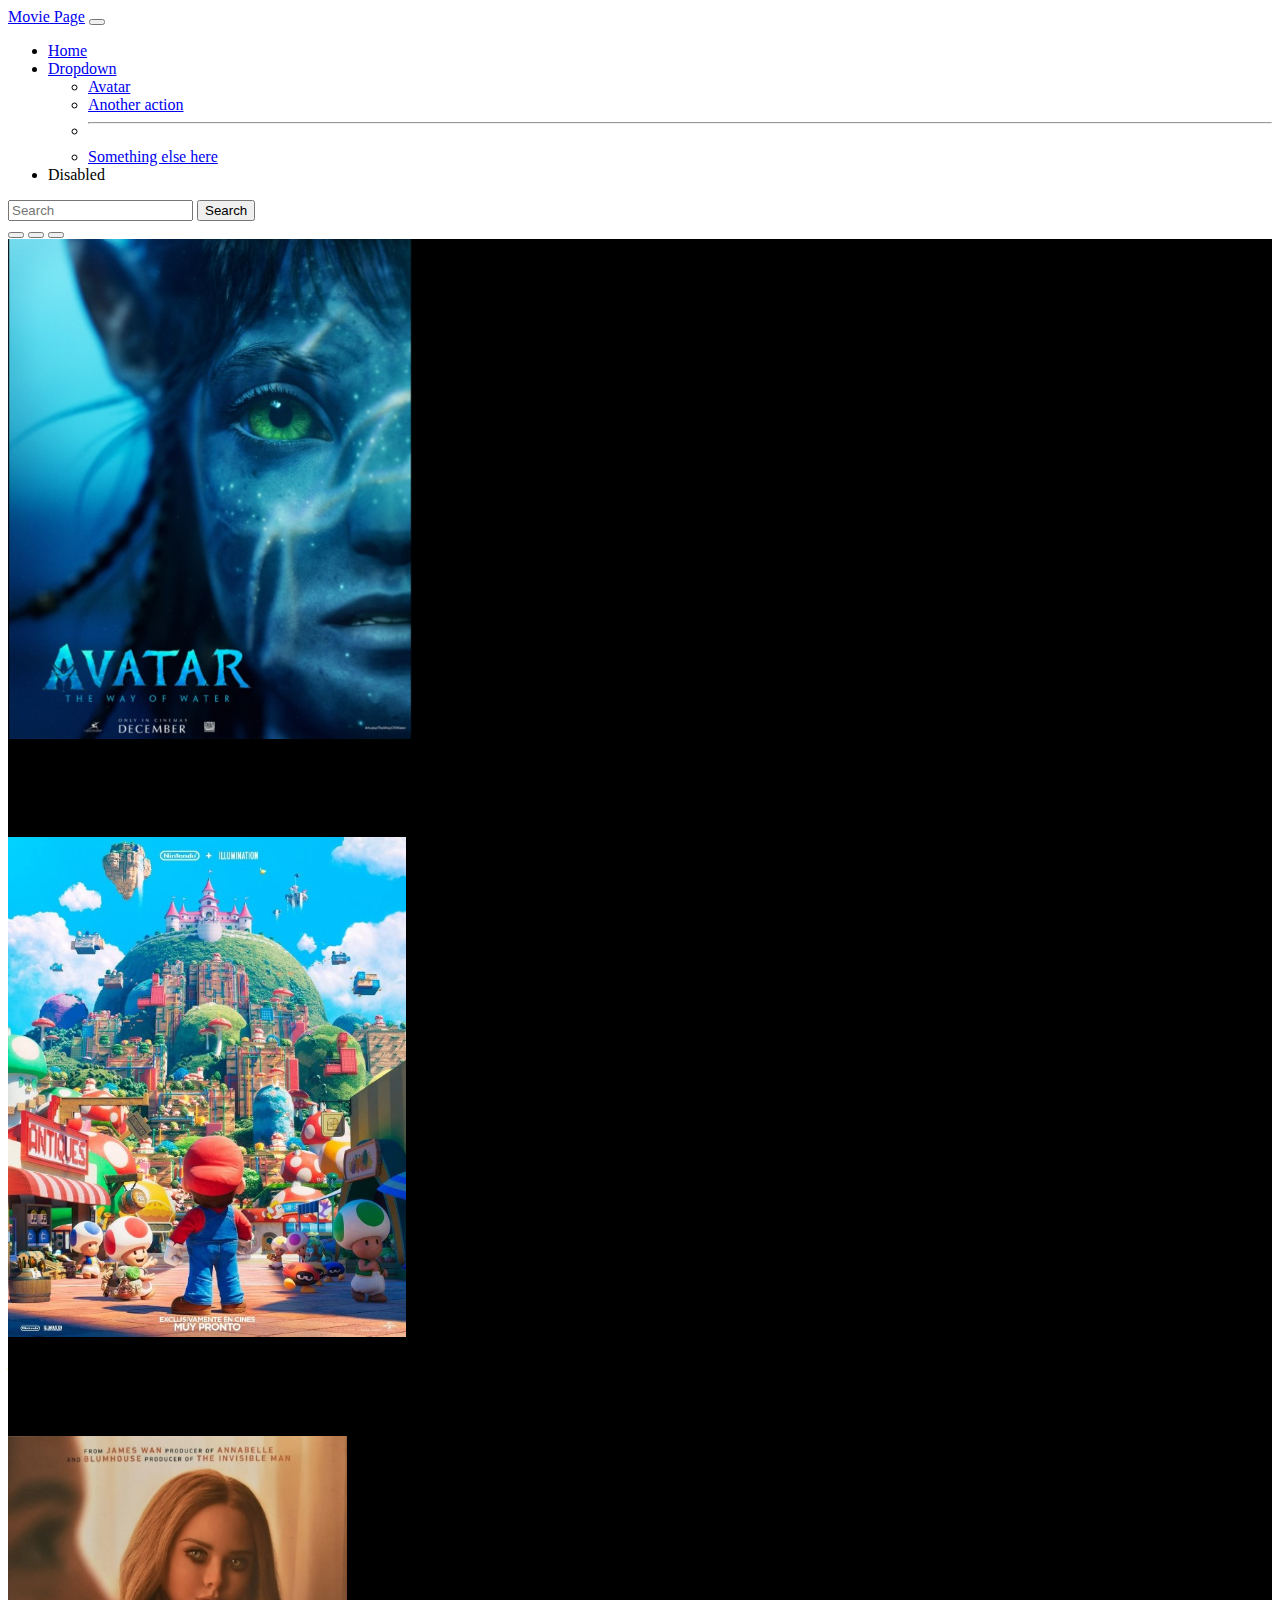
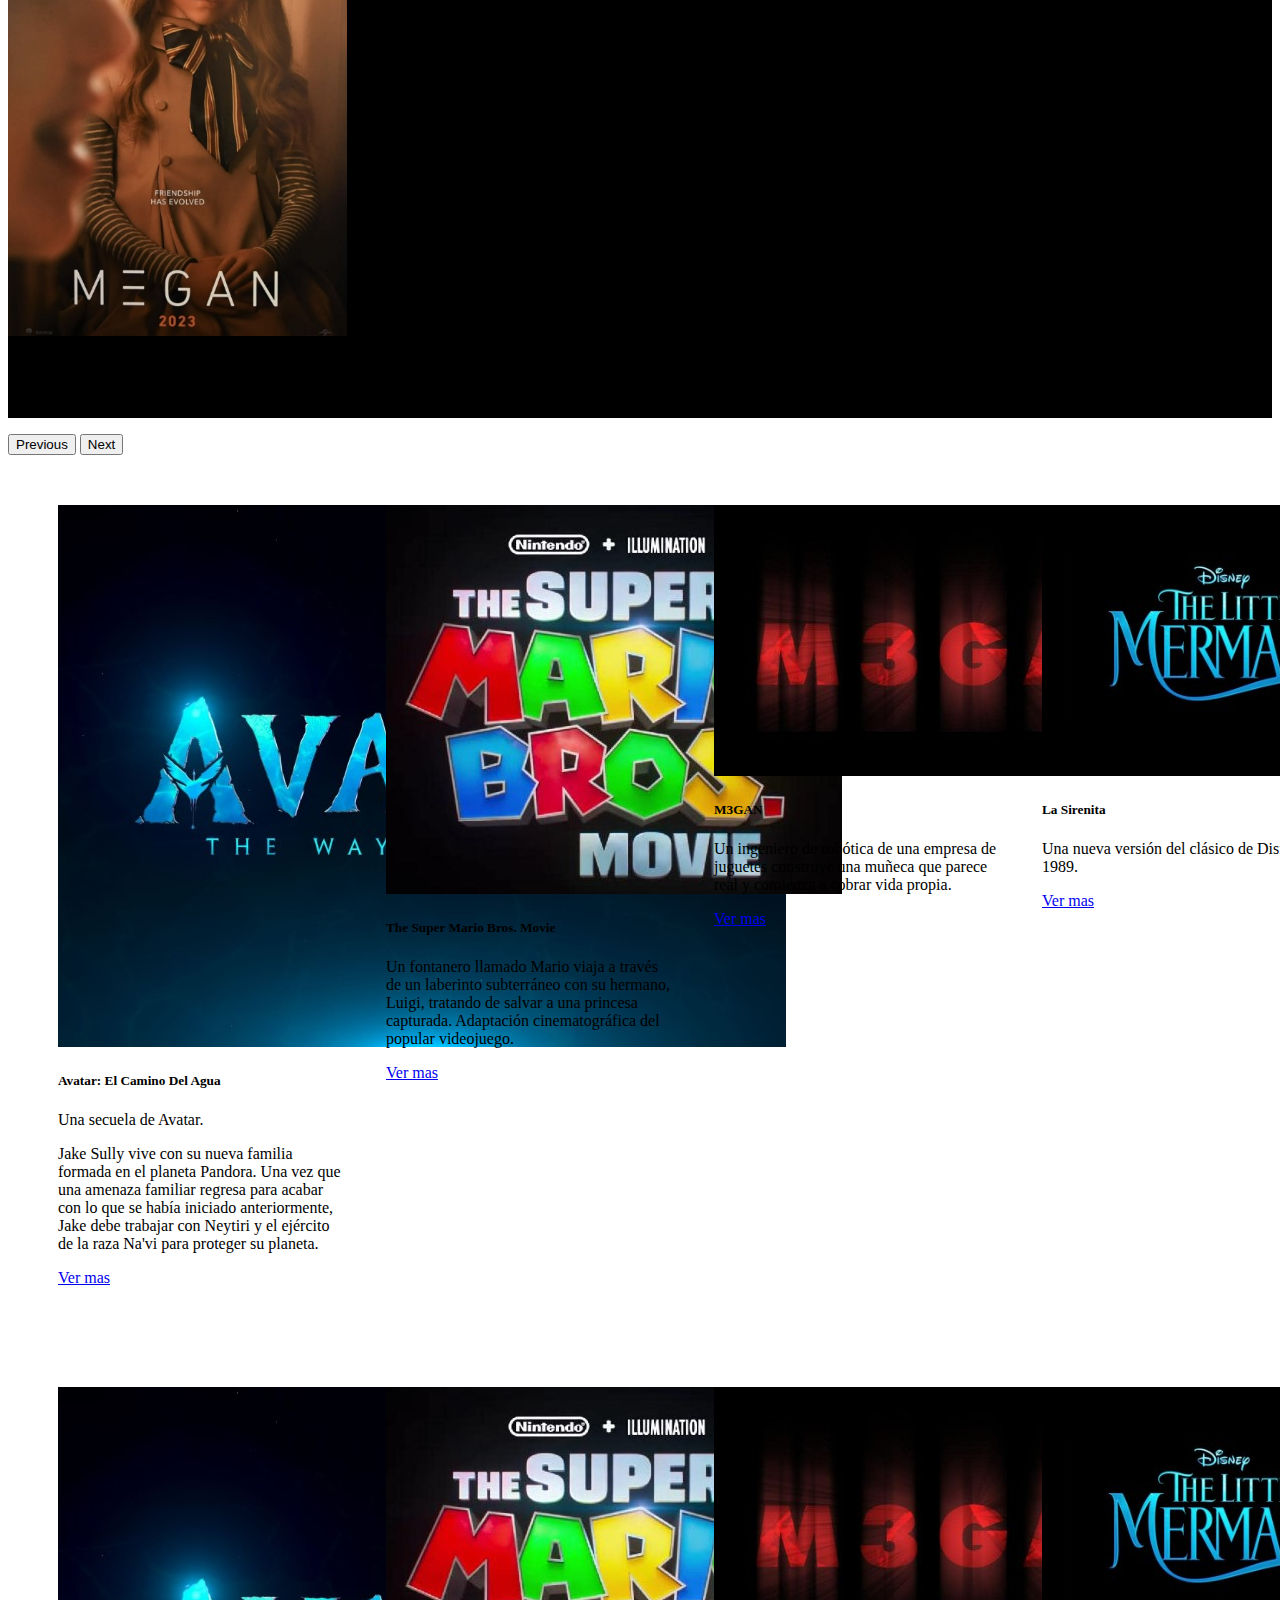
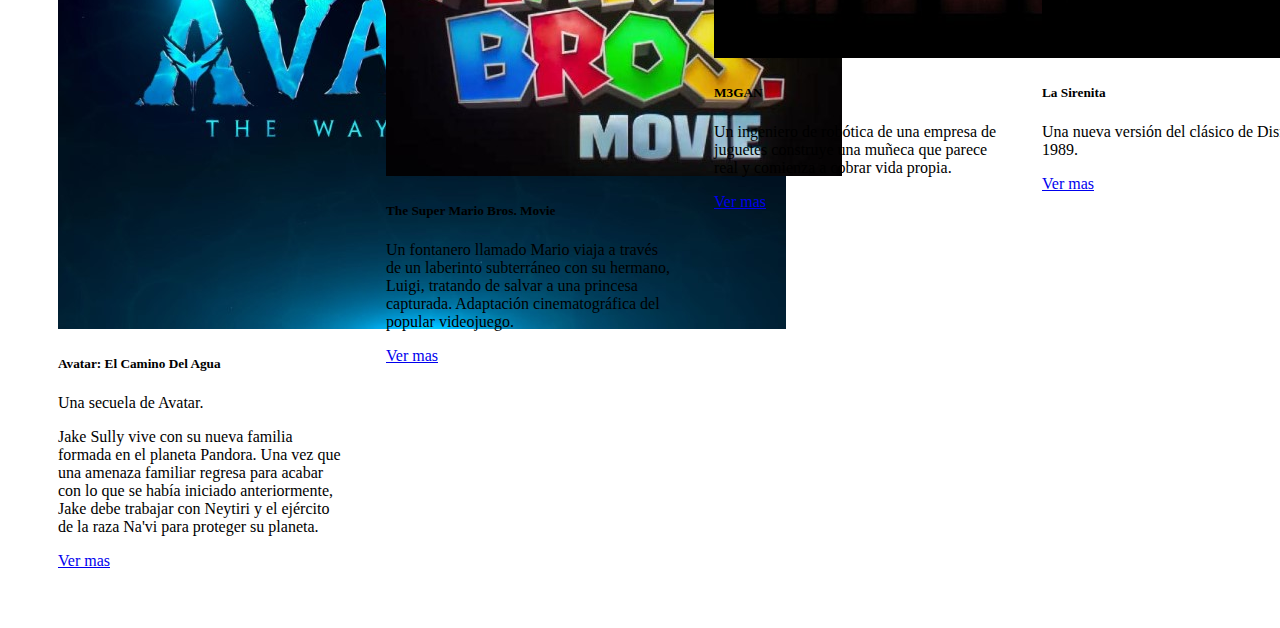
<file: index.html>
<!DOCTYPE html>
<html lang="en">
<head>
    <meta charset="UTF-8">
    <meta http-equiv="X-UA-Compatible" content="IE=edge">
    <meta name="viewport" content="width=device-width, initial-scale=1.0">
    <!-- CSS only -->
    <link href="https://cdn.jsdelivr.net/npm/bootstrap@5.2.2/dist/css/bootstrap.min.css" rel="stylesheet" integrity="sha384-Zenh87qX5JnK2Jl0vWa8Ck2rdkQ2Bzep5IDxbcnCeuOxjzrPF/et3URy9Bv1WTRi" crossorigin="anonymous">
    <link rel="stylesheet" href="style.css">
    <!-- JavaScript Bundle with Popper -->
    <script src="https://cdn.jsdelivr.net/npm/bootstrap@5.2.2/dist/js/bootstrap.bundle.min.js" integrity="sha384-OERcA2EqjJCMA+/3y+gxIOqMEjwtxJY7qPCqsdltbNJuaOe923+mo//f6V8Qbsw3" crossorigin="anonymous"></script>
    <title>Movie Page</title>
</head>
<body>
    <nav class="navbar navbar-expand-lg navbar-dark bg-dark fixed-top">
        <div class="container-fluid">
          <a class="navbar-brand" href="#">Movie Page</a>
          <button class="navbar-toggler" type="button" data-bs-toggle="collapse" data-bs-target="#navbarSupportedContent" aria-controls="navbarSupportedContent" aria-expanded="false" aria-label="Toggle navigation">
            <span class="navbar-toggler-icon"></span>
          </button>
          <div class="collapse navbar-collapse" id="navbarSupportedContent">
            <ul class="navbar-nav me-auto mb-2 mb-lg-0">
              <li class="nav-item">
                <a class="nav-link active" aria-current="page" href="./index.html">Home</a>
              <li class="nav-item dropdown">
                <a class="nav-link dropdown-toggle" href="#" role="button" data-bs-toggle="dropdown" aria-expanded="false">
                  Dropdown
                </a>
                <ul class="dropdown-menu">
                  <li><a class="dropdown-item" href="./avatar.html">Avatar</a></li>
                  <li><a class="dropdown-item" href="#">Another action</a></li>
                  <li><hr class="dropdown-divider"></li>
                  <li><a class="dropdown-item" href="#">Something else here</a></li>
                </ul>
              </li>
              <li class="nav-item">
                <a class="nav-link disabled">Disabled</a>
              </li>
            </ul>
            <form class="d-flex" role="search">
              <input class="form-control me-2" type="search" placeholder="Search" aria-label="Search">
              <button class="btn btn-outline-success" type="submit">Search</button>
            </form>
          </div>
        </div>
      </nav>

      <div id="carouselExampleCaptions" class="carousel slide" data-bs-ride="false">
        <div class="carousel-indicators">
          <button type="button" data-bs-target="#carouselExampleCaptions" data-bs-slide-to="0" class="active" aria-current="true" aria-label="Slide 1"></button>
          <button type="button" data-bs-target="#carouselExampleCaptions" data-bs-slide-to="1" aria-label="Slide 2"></button>
          <button type="button" data-bs-target="#carouselExampleCaptions" data-bs-slide-to="2" aria-label="Slide 3"></button>
        </div>
        <div class="carousel-inner bg-carrousel">
          <div class="carousel-item active">
            <div class="d-flex justify-content-center">
                <img src="./assets/images/avatar.jpg" class="d-block height-image" alt="avatar">
                <div class="carousel-caption d-none d-md-block">
                  <h5>Avatar: El camino del agua</h5>
                  <p>Se lanza el 15 de diciembre de 2022</p>
                </div>
            </div>
          </div>
          <div class="carousel-item">
            <div class="d-flex justify-content-center">
                <img src="./assets/images/mariobros.jpg" class="d-block height-image" alt="mariobross">
                <div class="carousel-caption d-none d-md-block">
                  <h5>The Super Mario Bros. Movie</h5>
                  <p>Se espera para el 7 de abril de 2023</p>
                </div>
            </div>
          </div>
          <div class="carousel-item">
            <div class="d-flex justify-content-center">
                <img src="./assets/images/megan.jpg" class="d-block height-image" alt="megan">
                <div class="carousel-caption d-none d-md-block">
                  <h5>M3GAN</h5>
                  <p>Se lanza el 13 de enero de 2023</p>
                </div>
            </div>
          </div>
        </div>
        <button class="carousel-control-prev" type="button" data-bs-target="#carouselExampleCaptions" data-bs-slide="prev">
          <span class="carousel-control-prev-icon" aria-hidden="true"></span>
          <span class="visually-hidden">Previous</span>
        </button>
        <button class="carousel-control-next" type="button" data-bs-target="#carouselExampleCaptions" data-bs-slide="next">
          <span class="carousel-control-next-icon" aria-hidden="true"></span>
          <span class="visually-hidden">Next</span>
        </button>
      </div>

      <div class="cards">
        <div class="card" style="width: 18rem;">
            <img src="./assets/images/avatar-card.jpg" class="card-img-top" alt="avatar">
            <div class="card-body">
              <h5 class="card-title">Avatar: El Camino Del Agua</h5>
              <p class="card-text">Una secuela de Avatar.</p>
              <p class="card-text">Jake Sully vive con su nueva familia 
                                    formada en el planeta Pandora. 
                                    Una vez que una amenaza familiar 
                                    regresa para acabar con lo que se 
                                    había iniciado anteriormente, 
                                    Jake debe trabajar con Neytiri y 
                                    el ejército de la raza Na'vi para 
                                    proteger su planeta.</p>
              <a href="./avatar.html" class="btn btn-primary">Ver mas</a>
            </div>
          </div>

        <div class="card" style="width: 18rem;">
            <img src="./assets/images/mariobros-card.jpg" class="card-img-top" alt="avatar">
            <div class="card-body">
              <h5 class="card-title">The Super Mario Bros. Movie</h5>
              <p class="card-text">Un fontanero llamado Mario viaja a través 
                                    de un laberinto subterráneo con su hermano, 
                                    Luigi, tratando de salvar a una princesa capturada. 
                                    Adaptación cinematográfica del popular videojuego.</p>
              <a href="#" class="btn btn-primary">Ver mas</a>
            </div>
          </div>

        <div class="card" style="width: 18rem;">
            <img src="./assets/images/megan-card.jpg" class="card-img-top" alt="megan">
            <div class="card-body">
              <h5 class="card-title">M3GAN</h5>
              <p class="card-text">Un ingeniero de robótica de una empresa de juguetes 
                                    construye una muñeca que parece real y comienza a 
                                    cobrar vida propia.</p>
              <a href="#" class="btn btn-primary">Ver mas</a>
            </div>
          </div>
          
          <div class="card" style="width: 18rem;">
                <img src="./assets/images/lasirenita-card.jpg" class="card-img-top" alt="LaSirenita">
                <div class="card-body">
                  <h5 class="card-title">La Sirenita</h5>
                  <p class="card-text">Una nueva versión del clásico de Disney de 1989.</p>
                  <a href="#" class="btn btn-primary">Ver mas</a>
                </div>
              </div>
      </div>

      <div class="cards">
        <div class="card" style="width: 18rem;">
            <img src="./assets/images/avatar-card.jpg" class="card-img-top" alt="avatar">
            <div class="card-body">
              <h5 class="card-title">Avatar: El Camino Del Agua</h5>
              <p class="card-text">Una secuela de Avatar.</p>
              <p class="card-text">Jake Sully vive con su nueva familia 
                                    formada en el planeta Pandora. 
                                    Una vez que una amenaza familiar 
                                    regresa para acabar con lo que se 
                                    había iniciado anteriormente, 
                                    Jake debe trabajar con Neytiri y 
                                    el ejército de la raza Na'vi para 
                                    proteger su planeta.</p>
              <a href="#" class="btn btn-primary">Ver mas</a>
            </div>
          </div>

        <div class="card" style="width: 18rem;">
            <img src="./assets/images/mariobros-card.jpg" class="card-img-top" alt="avatar">
            <div class="card-body">
              <h5 class="card-title">The Super Mario Bros. Movie</h5>
              <p class="card-text">Un fontanero llamado Mario viaja a través 
                                    de un laberinto subterráneo con su hermano, 
                                    Luigi, tratando de salvar a una princesa capturada. 
                                    Adaptación cinematográfica del popular videojuego.</p>
              <a href="#" class="btn btn-primary">Ver mas</a>
            </div>
          </div>

        <div class="card" style="width: 18rem;">
            <img src="./assets/images/megan-card.jpg" class="card-img-top" alt="megan">
            <div class="card-body">
              <h5 class="card-title">M3GAN</h5>
              <p class="card-text">Un ingeniero de robótica de una empresa de juguetes 
                                    construye una muñeca que parece real y comienza a 
                                    cobrar vida propia.</p>
              <a href="#" class="btn btn-primary">Ver mas</a>
            </div>
          </div>
          
          <div class="card" style="width: 18rem;">
                <img src="./assets/images/lasirenita-card.jpg" class="card-img-top" alt="LaSirenita">
                <div class="card-body">
                  <h5 class="card-title">La Sirenita</h5>
                  <p class="card-text">Una nueva versión del clásico de Disney de 1989.</p>
                  <a href="#" class="btn btn-primary">Ver mas</a>
                </div>
              </div>
      </div>

      </div>
    
</body>
</html>
</file>
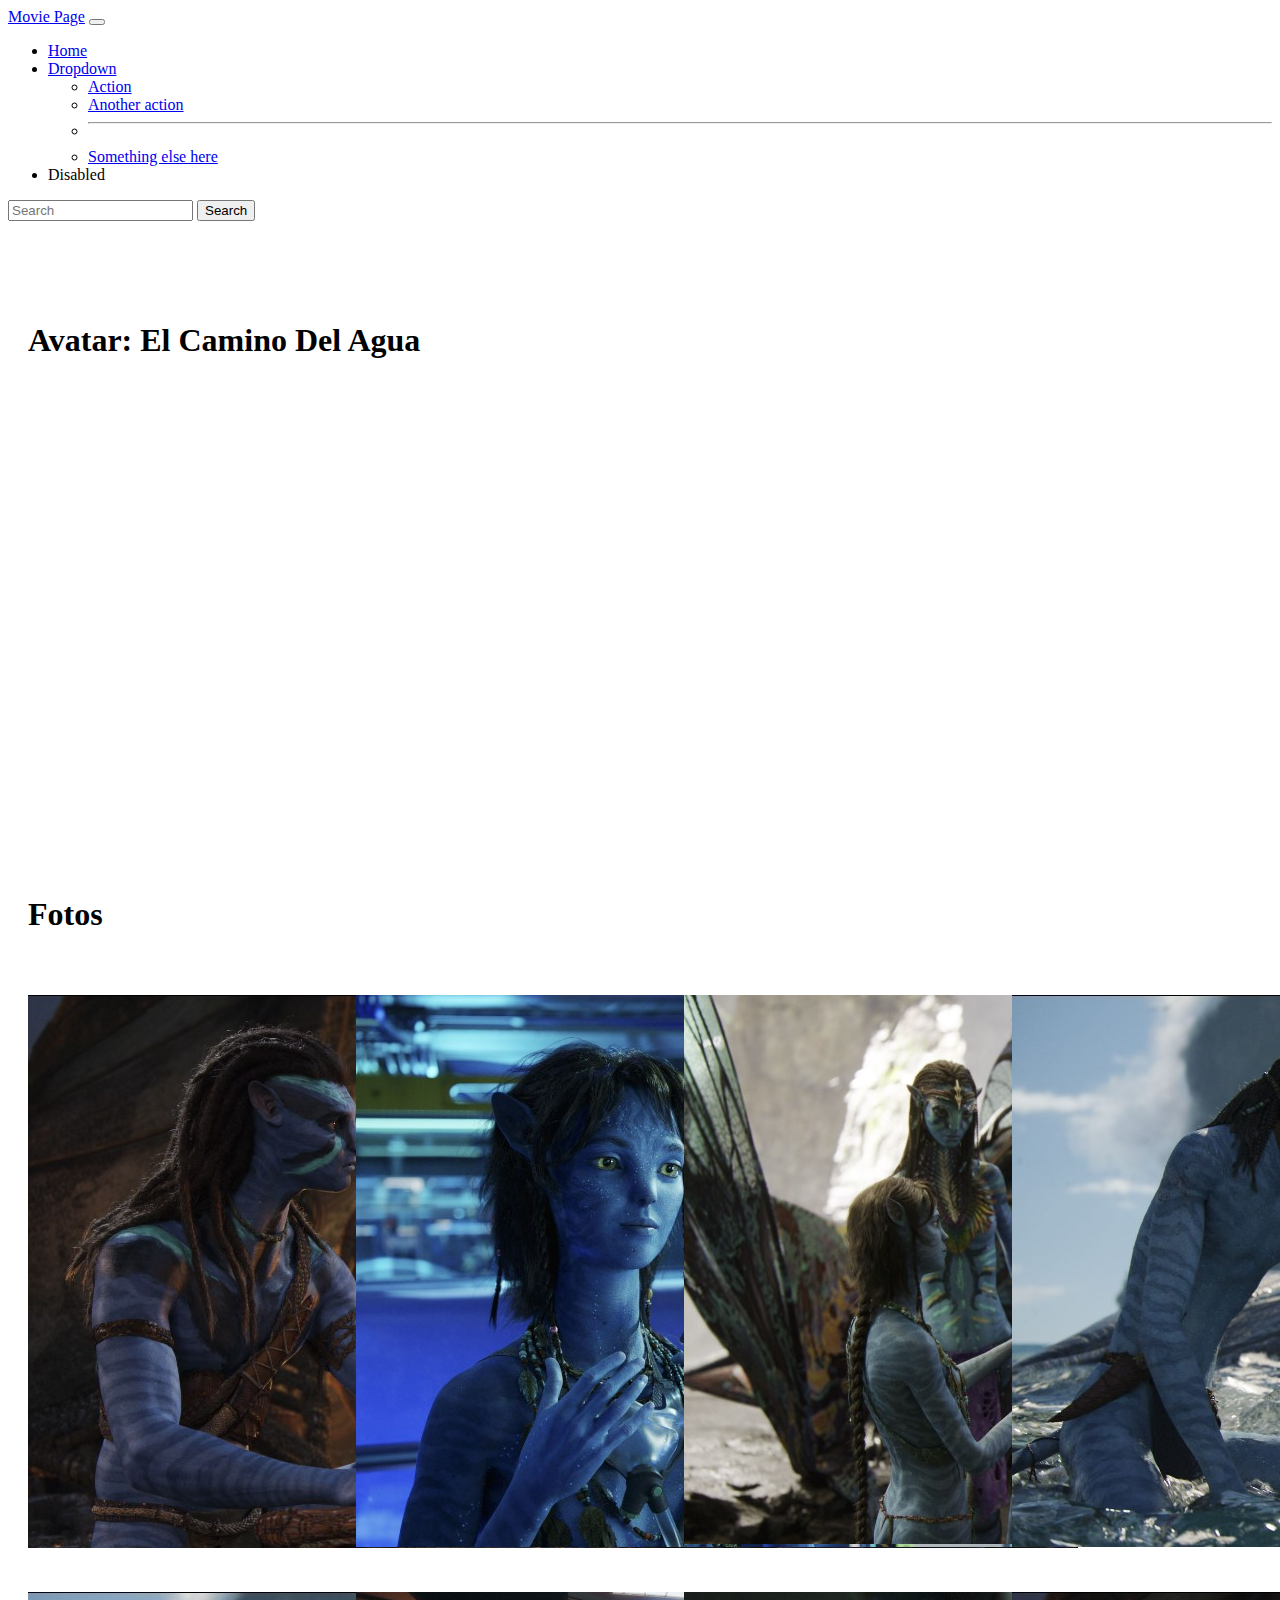
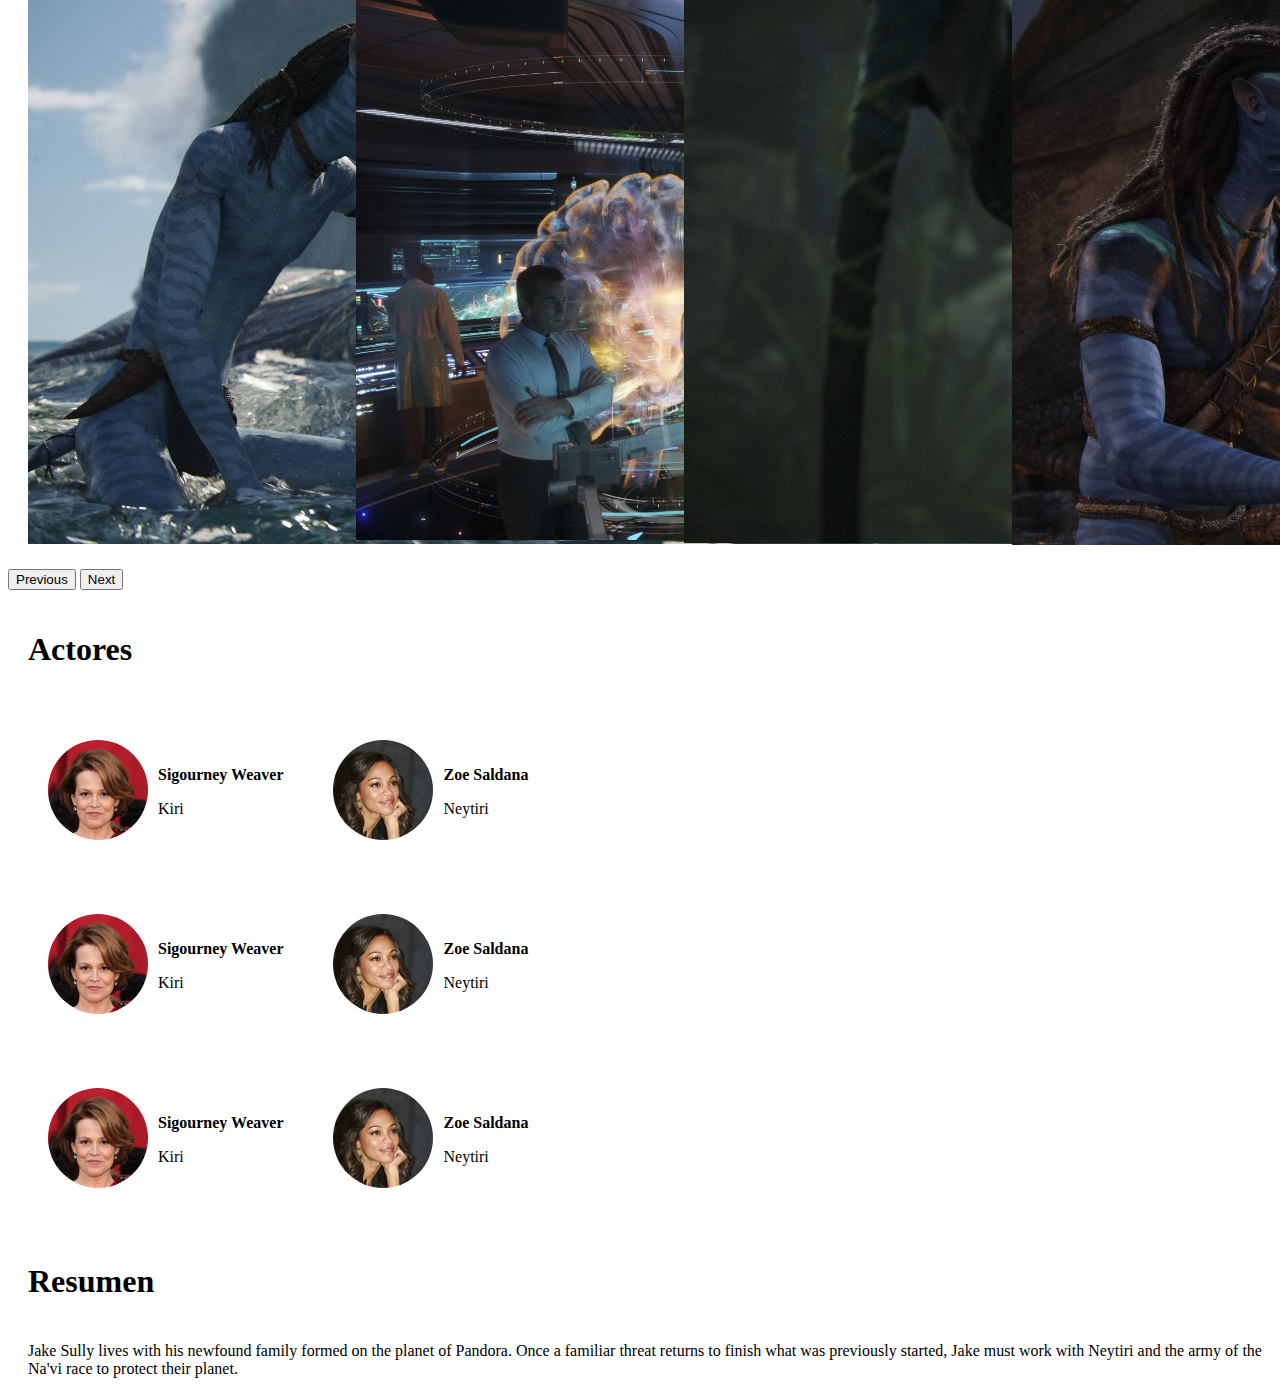
<file: avatar.html>
<!DOCTYPE html>
<html lang="en">

<head>
  <meta charset="UTF-8">
  <meta http-equiv="X-UA-Compatible" content="IE=edge">
  <meta name="viewport" content="width=device-width, initial-scale=1.0">
  <!-- CSS only -->
  <link href="https://cdn.jsdelivr.net/npm/bootstrap@5.2.2/dist/css/bootstrap.min.css" rel="stylesheet"
    integrity="sha384-Zenh87qX5JnK2Jl0vWa8Ck2rdkQ2Bzep5IDxbcnCeuOxjzrPF/et3URy9Bv1WTRi" crossorigin="anonymous">
  <link rel="stylesheet" href="style.css">
  <!-- JavaScript Bundle with Popper -->
  <script src="https://cdn.jsdelivr.net/npm/bootstrap@5.2.2/dist/js/bootstrap.bundle.min.js"
    integrity="sha384-OERcA2EqjJCMA+/3y+gxIOqMEjwtxJY7qPCqsdltbNJuaOe923+mo//f6V8Qbsw3"
    crossorigin="anonymous"></script>
  <title>Avatar</title>
</head>

<body>
  <nav class="navbar navbar-expand-lg navbar-dark bg-dark fixed-top">
    <div class="container-fluid">
      <a class="navbar-brand" href="#">Movie Page</a>
      <button class="navbar-toggler" type="button" data-bs-toggle="collapse" data-bs-target="#navbarSupportedContent"
        aria-controls="navbarSupportedContent" aria-expanded="false" aria-label="Toggle navigation">
        <span class="navbar-toggler-icon"></span>
      </button>
      <div class="collapse navbar-collapse" id="navbarSupportedContent">
        <ul class="navbar-nav me-auto mb-2 mb-lg-0">
          <li class="nav-item">
            <a class="nav-link active" aria-current="page" href="./index.html">Home</a>
          </li>
          <li class="nav-item dropdown">
            <a class="nav-link dropdown-toggle" href="#" role="button" data-bs-toggle="dropdown" aria-expanded="false">
              Dropdown
            </a>
            <ul class="dropdown-menu">
              <li><a class="dropdown-item" href="#">Action</a></li>
              <li><a class="dropdown-item" href="#">Another action</a></li>
              <li>
                <hr class="dropdown-divider">
              </li>
              <li><a class="dropdown-item" href="#">Something else here</a></li>
            </ul>
          </li>
          <li class="nav-item">
            <a class="nav-link disabled">Disabled</a>
          </li>
        </ul>
        <form class="d-flex" role="search">
          <input class="form-control me-2" type="search" placeholder="Search" aria-label="Search">
          <button class="btn btn-outline-success" type="submit">Search</button>
        </form>
      </div>
    </div>
  </nav>

  <div style="padding-top: 60px;">
    <h1>Avatar: El Camino Del Agua</h1>
  </div>

  <div>
    <iframe src="https://www.youtube.com/embed/ill9f5ENuF8" title="YouTube video player" frameborder="0"
      allow="accelerometer; autoplay; clipboard-write; encrypted-media; gyroscope; picture-in-picture"
      allowfullscreen></iframe>
  </div>

  <h1>Fotos</h1>
  <div class="gallery">
    <div id="carouselExampleControlsAndCards" class="carousel slide" data-bs-ride="carousel">
      <div class="carousel-inner">
        <div class="carousel-item active">
          <div style="display: flex;">
            <div class="card" style="width: 18rem;">
              <img src="./assets/images/avatar1.jpg" class="card-img-top" alt="avatar1">
            </div>
            <div class="card" style="width: 18rem;">
              <img src="./assets/images/avatar2.jpg" class="card-img-top" alt="avatar1">
            </div>
            <div class="card" style="width: 18rem;">
              <img src="./assets/images/avatar3.jpg" class="card-img-top" alt="avatar1">
            </div>
            <div class="card" style="width: 18rem;">
              <img src="./assets/images/avatar4.jpg" class="card-img-top" alt="avatar1">
            </div>
            <div class="card" style="width: 18rem;">
              <img src="./assets/images/avatar5.jpg" class="card-img-top" alt="avatar1">
            </div>
            <div class="card" style="width: 18rem;">
              <img src="./assets/images/avatar6.jpg" class="card-img-top" alt="avatar1">
            </div>
          </div>
        </div>
        <div class="carousel-item">
          <div style="display: flex;">
            <div class="card" style="width: 18rem;">
              <img src="./assets/images/avatar4.jpg" class="card-img-top" alt="avatar1">
            </div>
            <div class="card" style="width: 18rem;">
              <img src="./assets/images/avatar5.jpg" class="card-img-top" alt="avatar1">
            </div>
            <div class="card" style="width: 18rem;">
              <img src="./assets/images/avatar6.jpg" class="card-img-top" alt="avatar1">
            </div>
            <div class="card" style="width: 18rem;">
              <img src="./assets/images/avatar1.jpg" class="card-img-top" alt="avatar1">
            </div>
            <div class="card" style="width: 18rem;">
              <img src="./assets/images/avatar2.jpg" class="card-img-top" alt="avatar1">
            </div>
            <div class="card" style="width: 18rem;">
              <img src="./assets/images/avatar3.jpg" class="card-img-top" alt="avatar1">
            </div>
          </div>
        </div>
      </div>
      <button class="carousel-control-prev" type="button" data-bs-target="#carouselExampleControlsAndCard"
        data-bs-slide="prev">
        <span class="carousel-control-prev-icon" aria-hidden="true"></span>
        <span class="visually-hidden">Previous</span>
      </button>
      <button class="carousel-control-next" type="button" data-bs-target="#carouselExampleControlsAndCards"
        data-bs-slide="next">
        <span class="carousel-control-next-icon" aria-hidden="true"></span>
        <span class="visually-hidden">Next</span>
      </button>
    </div>
  </div>

  <h1>Actores</h1>
  <div class="actores">
    <div class="actor">
      <img class="actor-foto" src="./assets/images/actor01.jpg" alt="actor01">
      <div class="actor-info">
        <p><b>Sigourney Weaver</b></p>
        <p>Kiri</p>
      </div>
    </div>
    <div class="actor">
      <img class="actor-foto" src="./assets/images/actor02.jpg" alt="actor02">
      <div  class="actor-info">
        <p><b>Zoe Saldana</b></p>
        <p>Neytiri</p>
      </div>
    </div>
  </div>
  <div class="actores">
    <div class="actor">
      <img class="actor-foto" src="./assets/images/actor01.jpg" alt="actor01">
      <div class="actor-info">
        <p><b>Sigourney Weaver</b></p>
        <p>Kiri</p>
      </div>
    </div>
    <div class="actor">
      <img class="actor-foto" src="./assets/images/actor02.jpg" alt="actor02">
      <div  class="actor-info">
        <p><b>Zoe Saldana</b></p>
        <p>Neytiri</p>
      </div>
    </div>
  </div>
  <div class="actores">
    <div class="actor">
      <img class="actor-foto" src="./assets/images/actor01.jpg" alt="actor01">
      <div class="actor-info">
        <p><b>Sigourney Weaver</b></p>
        <p>Kiri</p>
      </div>
    </div>
    <div class="actor">
      <img class="actor-foto" src="./assets/images/actor02.jpg" alt="actor02">
      <div  class="actor-info">
        <p><b>Zoe Saldana</b></p>
        <p>Neytiri</p>
      </div>
    </div>
  </div>

  <h1>Resumen</h1>
  <div class="resumen">
    <p>Jake Sully lives with his newfound family formed on the planet of Pandora. 
      Once a familiar threat returns to finish what was previously started, 
      Jake must work with Neytiri and the army of the Na'vi race to protect their planet.</p>
  </div>

</body>

</html>
</file>
<file: style.css>
body{
    color: black;
}

h1{
    padding: 20px;
}

.height-image {
    height: 500px;
}

.bg-carrousel {
    background-color: black;
}

.cards {
    padding:30px;
    display: flex; 
}

.card {
    margin: 20px;
}

iframe {
    width: 100%;
    height: 450px;
}

.gallery {
    display: flex;
}

.actor {
    display: flex;
    margin: 10px;
    padding: 10px;
}

.actores {
    display: flex;
    margin: 10px;
    padding: 10px;
}

.actor-info {
    margin: 10px;
}

.actor-foto {
    width: 100px;
    height: 100px;
    border-radius: 50%;
}

.resumen{
    margin: 10px;
    padding-left: 10px;
}
</file>
